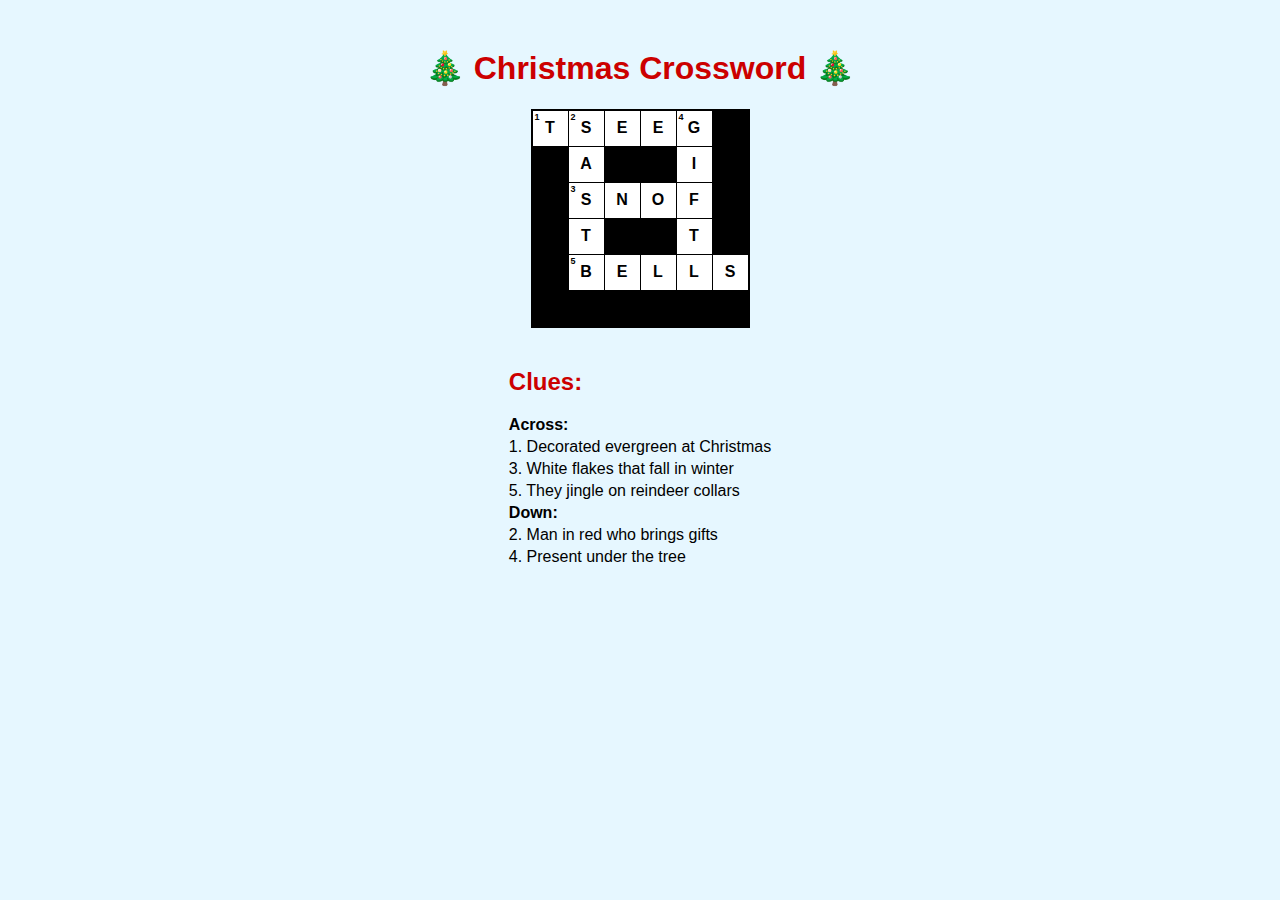
<file: krossvordEN.html>
<!DOCTYPE html>
<html lang="en">
<head>
  <meta charset="UTF-8" />
  <meta name="viewport" content="width=device-width, initial-scale=1.0"/>
  <title>Christmas Crossword</title>
  <style>
    body {
      font-family: Arial, sans-serif;
      background-color: #e6f7ff;
      padding: 20px;
      text-align: center;
    }
    h1 {
      color: #c00;
    }
    .container {
      display: flex;
      flex-direction: column;
      align-items: center;
      gap: 20px;
    }
    .grid {
      display: grid;
      grid-template-columns: repeat(6, 35px);
      grid-gap: 1px;
      background-color: #000;
      padding: 2px;
      margin: auto;
    }
    .cell {
      width: 35px;
      height: 35px;
      background-color: #fff;
      display: flex;
      justify-content: center;
      align-items: center;
      font-weight: bold;
      position: relative;
      font-size: 16px;
    }
    .cell.black {
      background-color: #000;
    }
    .cell span.number {
      position: absolute;
      top: 1px;
      left: 2px;
      font-size: 9px;
      color: #000;
    }
    .clues {
      text-align: left;
      max-width: 400px;
    }
    .clues h2 {
      color: #c00;
    }
    .clue {
      margin: 4px 0;
    }
  </style>
</head>
<body>
  <h1>🎄 Christmas Crossword 🎄</h1>
  <div class="container">
    <div class="grid" id="crossword"></div>
    <div class="clues">
      <h2>Clues:</h2>
      <div class="clue"><strong>Across:</strong></div>
      <div class="clue">1. Decorated evergreen at Christmas</div>
      <div class="clue">3. White flakes that fall in winter</div>
      <div class="clue">5. They jingle on reindeer collars</div>
      <div class="clue"><strong>Down:</strong></div>
      <div class="clue">2. Man in red who brings gifts</div>
      <div class="clue">4. Present under the tree</div>
    </div>
  </div>

  <script>
    // Слова кроссворда
    const words = [
      { word: "TREE", dir: "hor", row: 0, col: 0, clue: 1 },
      { word: "SANTA", dir: "ver", row: 0, col: 1, clue: 2 },
      { word: "SNOW", dir: "hor", row: 2, col: 1, clue: 3 },
      { word: "GIFT", dir: "ver", row: 0, col: 4, clue: 4 },
      { word: "BELLS", dir: "hor", row: 4, col: 1, clue: 5 }
    ];

    // Создаём пустую сетку 6x6
    const size = 6;
    const grid = Array(size).fill().map(() => Array(size).fill(null));
    const numbers = Array(size).fill().map(() => Array(size).fill(0));

    // Расставляем слова
    words.forEach(w => {
      const { word, dir, row, col, clue } = w;
      if (dir === "hor") {
        if (numbers[row][col] === 0) numbers[row][col] = clue;
        for (let i = 0; i < word.length; i++) {
          grid[row][col + i] = word[i];
        }
      } else if (dir === "ver") {
        if (numbers[row][col] === 0) numbers[row][col] = clue;
        for (let i = 0; i < word.length; i++) {
          grid[row + i][col] = word[i];
        }
      }
    });

    // Генерация HTML-сетки
    const crosswordEl = document.getElementById('crossword');
    for (let r = 0; r < size; r++) {
      for (let c = 0; c < size; c++) {
        const cell = document.createElement('div');
        if (grid[r][c] === null) {
          cell.className = 'cell black';
        } else {
          cell.className = 'cell';
          cell.textContent = grid[r][c];
          if (numbers[r][c] > 0) {
            const numSpan = document.createElement('span');
            numSpan.className = 'number';
            numSpan.textContent = numbers[r][c];
            cell.appendChild(numSpan);
          }
        }
        crosswordEl.appendChild(cell);
      }
    }
  </script>
</body>
</html>
</file>
